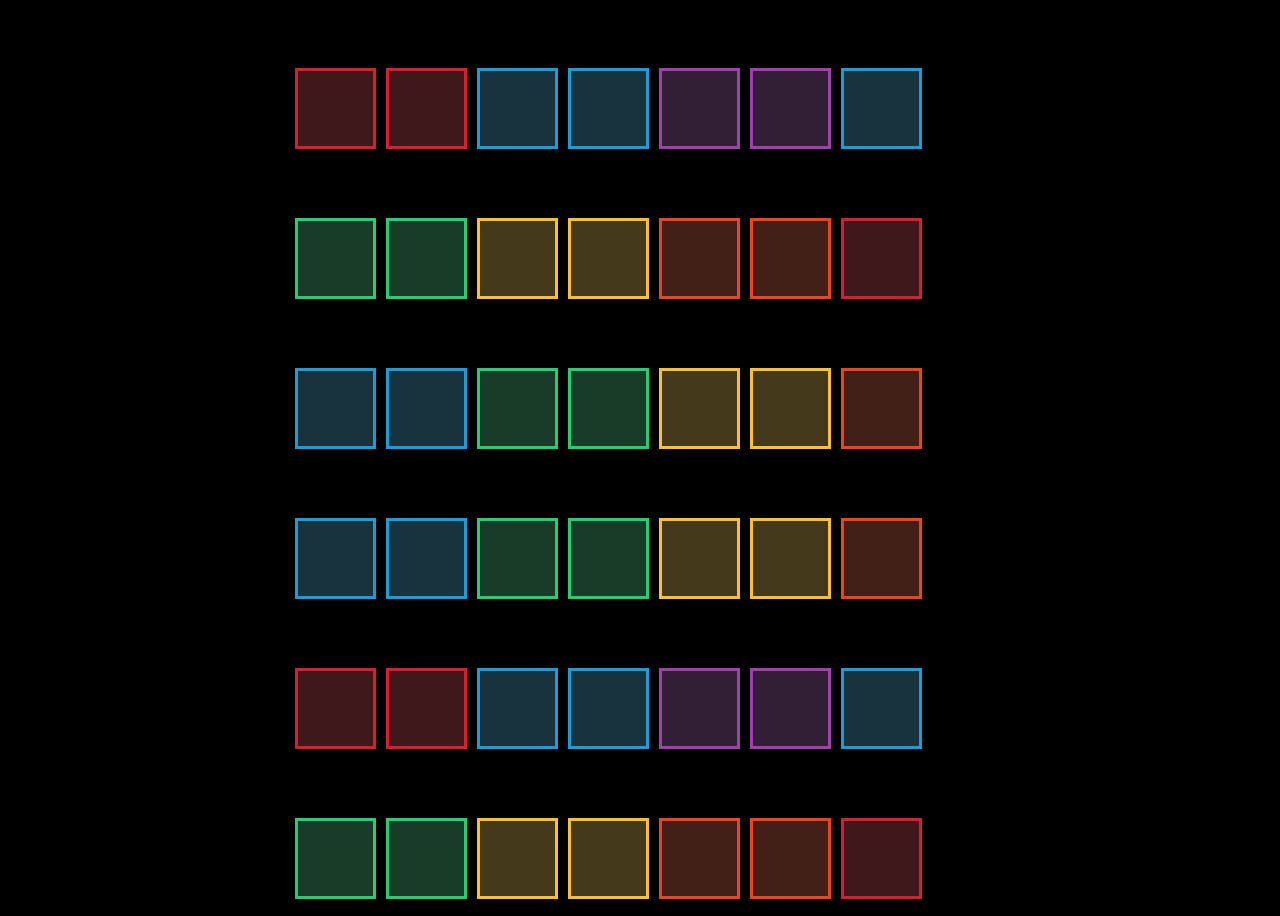
<file: index.html>
<!DOCTYPE html>
<html>

<head>
   <link rel="stylesheet" href="/css/style.css">
</head>

<body>

   <!--Loading audio file-->
   <audio id="aAudio">
      <source src="/music_notes/a_note.mp3" type="audio/mpeg"></source>
      <source src="/music_notes/a_note.ogg" type="audio/ogg"></source>
      <source src="/music_notes/a_note.wav" type="audio/wav"></source>
   </audio>
   <audio id="bAudio">
      <source src="/music_notes/b_note.mp3" type="audio/mpeg"></source>
      <source src="/music_notes/b_note.ogg" type="audio/ogg"></source>
      <source src="/music_notes/b_note.wav" type="audio/wav"></source>
   </audio>
   <audio id="cAudio">
      <source src="/music_notes/c_note.mp3" type="audio/mpeg"></source>
      <source src="/music_notes/c_note.ogg" type="audio/ogg"></source>
      <source src="/music_notes/c_note.wav" type="audio/wav"></source>
   </audio>
   <audio id="dAudio">
      <source src="/music_notes/d_note.mp3" type="audio/mpeg"></source>
      <source src="/music_notes/d_note.ogg" type="audio/ogg"></source>
      <source src="/music_notes/d_note.wav" type="audio/wav"></source>
   </audio>
   <audio id="eAudio">
      <source src="/music_notes/e_note.mp3" type="audio/mpeg"></source>
      <source src="/music_notes/e_note.ogg" type="audio/ogg"></source>
      <source src="/music_notes/e_note.wav" type="audio/wav"></source>
   </audio>
   <audio id="fAudio">
      <source src="/music_notes/f_note.mp3" type="audio/mpeg"></source>
      <source src="/music_notes/f_note.ogg" type="audio/ogg"></source>
      <source src="/music_notes/f_note.wav" type="audio/wav"></source>
   </audio>
   <audio id="gAudio">
      <source src="/music_notes/g_note.mp3" type="audio/mpeg"></source>
      <source src="/music_notes/g_note.ogg" type="audio/ogg"></source>
      <source src="/music_notes/g_note.wav" type="audio/wav"></source>
   </audio>


            <div class="instrument">
               <div class="c box"></div>
               <div class="c box"></div>

               <div class="g box"></div>
               <div class="g box"></div>

               <div class="a box"></div>
               <div class="a box"></div>

               <div class="g box"></div>
            </div>

            <div class="instrument">
               <div class="f box"></div>
               <div class="f box"></div>

               <div class="e box"></div>
               <div class="e box"></div>

               <div class="d box"></div>
               <div class="d box"></div>

               <div class="c box"></div>
            </div>

            <div class="instrument">
               <div class="g box"></div>
               <div class="g box"></div>

               <div class="f box"></div>
               <div class="f box"></div>

               <div class="e box"></div>
               <div class="e box"></div>

               <div class="d box"></div>
            </div>

            <div class="instrument">
               <div class="g box"></div>
               <div class="g box"></div>

               <div class="f box"></div>
               <div class="f box"></div>

               <div class="e box"></div>
               <div class="e box"></div>

               <div class="d box"></div>
            </div>

            <div class="instrument">
               <div class="c box"></div>
               <div class="c box"></div>

               <div class="g box"></div>
               <div class="g box"></div>

               <div class="a box"></div>
               <div class="a box"></div>

               <div class="g box"></div>
            </div>

            <div class="instrument">
               <div class="f box"></div>
               <div class="f box"></div>

               <div class="e box"></div>
               <div class="e box"></div>

               <div class="d box"></div>
               <div class="d box"></div>

               <div class="c box"></div>
            </div>
         </div>




   <script src="https://maxcdn.bootstrapcdn.com/bootstrap/3.3.7/js/bootstrap.min.js"></script>
   <script src="https://ajax.googleapis.com/ajax/libs/jquery/3.3.1/jquery.min.js"></script>
   <script src="/scripts/script.js"></script>
</body>

</html>
</file>
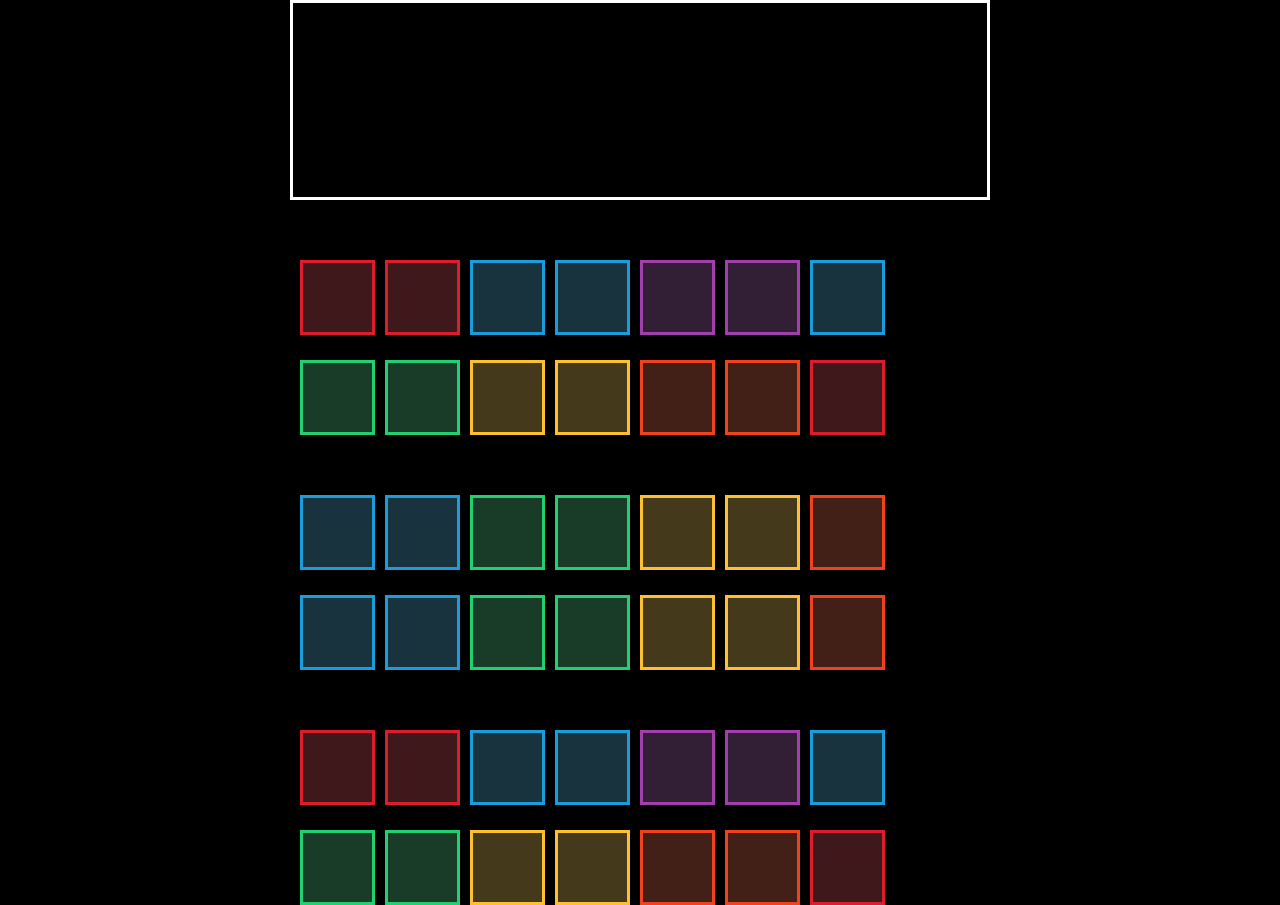
<file: index_bak.html>
<!DOCTYPE html>
<html>

<head>
      <link rel="stylesheet" href="https://maxcdn.bootstrapcdn.com/bootstrap/3.3.7/css/bootstrap.min.css">
   <link rel="stylesheet" href="/css/style.css">
</head>

<body>

   <!--Loading audio file-->
   <audio id="aAudio">
      <source src="/music_notes/a_note.mp3" type="audio/mpeg"></source>
      <source src="/music_notes/a_note.ogg" type="audio/ogg"></source>
      <source src="/music_notes/a_note.wav" type="audio/wav"></source>
   </audio>
   <audio id="bAudio">
      <source src="/music_notes/b_note.mp3" type="audio/mpeg"></source>
      <source src="/music_notes/b_note.ogg" type="audio/ogg"></source>
      <source src="/music_notes/b_note.wav" type="audio/wav"></source>
   </audio>
   <audio id="cAudio">
      <source src="/music_notes/c_note.mp3" type="audio/mpeg"></source>
      <source src="/music_notes/c_note.ogg" type="audio/ogg"></source>
      <source src="/music_notes/c_note.wav" type="audio/wav"></source>
   </audio>
   <audio id="dAudio">
      <source src="/music_notes/d_note.mp3" type="audio/mpeg"></source>
      <source src="/music_notes/d_note.ogg" type="audio/ogg"></source>
      <source src="/music_notes/d_note.w
         <!--building the music boxes-->
         <div class=" instrument ">av" type="audio/wav"></source>
   </audio>
   <audio id="eAudio">
      <source src="/music_notes/e_note.mp3" type="audio/mpeg"></source>
      <source src="/music_notes/e_note.ogg" type="audio/ogg"></source>
      <source src="/music_notes/e_note.wav" type="audio/wav"></source>
   </audio>
   <audio id="fAudio">
      <source src="/music_notes/f_note.mp3" type="audio/mpeg"></source>
      <source src="/music_notes/f_note.ogg" type="audio/ogg"></source>
      <source src="/music_notes/f_note.wav" type="audio/wav"></source>
   </audio>
   <audio id="gAudio">
      <source src="/music_notes/g_note.mp3" type="audio/mpeg"></source>
      <source src="/music_notes/g_note.ogg" type="audio/ogg"></source>
      <source src="/music_notes/g_note.wav" type="audio/wav"></source>
   </audio>

   <div class="container">
      <div class="row">
   <div class="lyric"></div>
</div>
<div class="row">
   <div class="instrument">
      <div class="c box"></div>
      <div class="c box"></div>

      <div class="g box"></div>
      <div class="g box"></div>

      <div class="a box"></div>
      <div class="a box"></div>

      <div class="g box"></div>
   </div>

   <div class="instrument">
      <div class="f box"></div>
      <div class="f box"></div>

      <div class="e box"></div>
      <div class="e box"></div>

      <div class="d box"></div>
      <div class="d box"></div>

      <div class="c box"></div>
   </div>
</div>
<div class="row">
   <div class="instrument">
      <div class="g box"></div>
      <div class="g box"></div>

      <div class="f box"></div>
      <div class="f box"></div>

      <div class="e box"></div>
      <div class="e box"></div>

      <div class="d box"></div>
   </div>

   <div class="instrument">
      <div class="g box"></div>
      <div class="g box"></div>

      <div class="f box"></div>
      <div class="f box"></div>

      <div class="e box"></div>
      <div class="e box"></div>

      <div class="d box"></div>
   </div>
</div>
<div class="row">
   <div class="instrument">
      <div class="c box"></div>
      <div class="c box"></div>

      <div class="g box"></div>
      <div class="g box"></div>

      <div class="a box"></div>
      <div class="a box"></div>

      <div class="g box"></div>
   </div>

   <div class="instrument">
      <div class="f box"></div>
      <div class="f box"></div>

      <div class="e box"></div>
      <div class="e box"></div>

      <div class="d box"></div>
      <div class="d box"></div>

      <div class="c box"></div>
   </div>
</div>
</div>


   <script src="https://ajax.googleapis.com/ajax/libs/jquery/3.1.0/jquery.min.js"></script>
   <script src="/scripts/script.js"></script>
</body>

</html>
</file>
<file: css/style.css>
body{
   background-color: black;
}

#container{
   display: flex;
   flex-direction: row;
}

.lyric-left{
   width:100px;
   border:red solid;
}

.lyric-right{
   width:100px;
   border:red solid;
}

.instrument{
   height: 100px;
   width:700px;
   padding-right: 10px;
   padding-top: 50px;
   margin: auto;
}

.lyric{
   height: 200px;
   width:700px;
   padding-right: 10px;
   padding-top: 50px;
   margin: auto;

   border: white solid
}

.box{
   width: 75px;
   height: 75px;
   margin-left: 10px;
   margin-top: 10px;
   float: left;
}

.c {
   background-color: #3e181b;
   border: 3px solid #db1d2d;
}

.d {
   background-color: #422018;
   border: 3px solid #f0421c;
}

.e {
   background-color: #45391b;
   border: 3px solid #fec02d;
}

.f {
   background-color: #193c29;
   border: 3px solid #20d071;
}

.g {
   background-color: #18323e;
   border: 3px solid #1a9ddb;
}

.a {
   background-color: #331f35;
   border: 3px solid #a13fad;
} 

.b {
   background-color: #43293d;
   border: 3px solid #f26fd4;
}

.c:hover {
   background-color:#661920;
   cursor: pointer;
}

.d:hover {
   background-color:#6e2819;
   cursor: pointer;
}

.e:hover {
   background-color:#735b20;
   cursor: pointer;
}

.f:hover {
   background-color:#1b613b;
   cursor: pointer;
}

.g:hover {
   background-color:#184d65;
   cursor: pointer;
}

.a:hover {
   background-color:#4e2753;
   cursor: pointer;
}

.b:hover {
   background-color:#6f3a62;
   cursor: pointer;
}

.c:active {
   background-color:#db1d2d;   
}

.d:active {
   background-color:#f0421c;   
}

.e:active {
   background-color:#fec02d;   
}

.f:active {
   background-color:#20d071;;   
}

.g:active {
   background-color:#1a9ddb;   
}

.a:active {
   background-color:#a13fad;  
}

.b:active {
   background-color:#f26fd4;  
}
</file>
